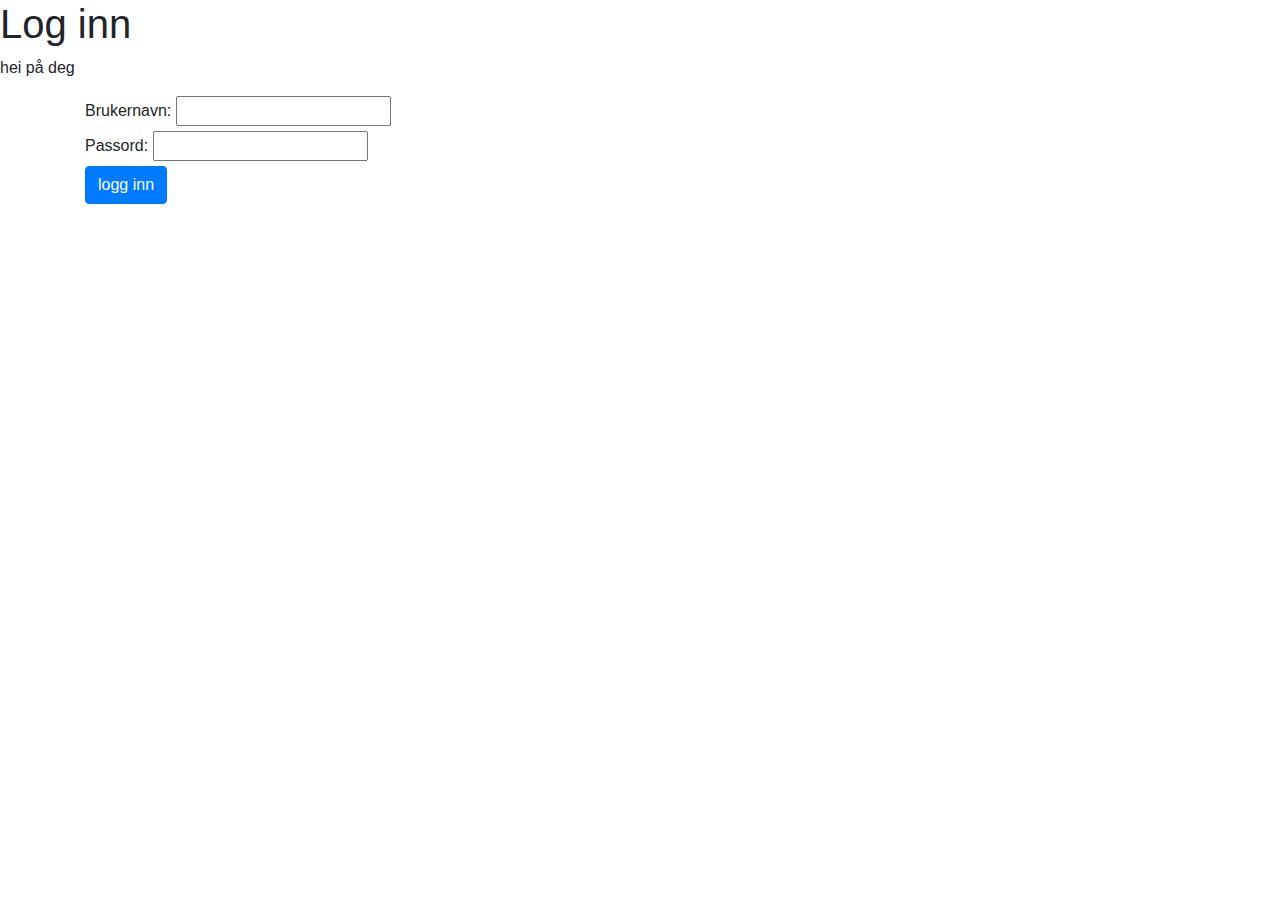
<file: ITPE3200-Prosjekt1/wwwroot/login.html>
﻿<!DOCTYPE html>
<html>
<head>
    <meta charset="utf-8" />
    <title>loginside</title>
    <script src="https://ajax.googleapis.com/ajax/libs/jquery/3.3.1/jquery.min.js"></script>
    <link rel="stylesheet" href="https://cdn.jsdelivr.net/npm/bootstrap@4.3.1/dist/css/bootstrap.min.css" integrity="sha384-ggOyR0iXCbMQv3Xipma34MD+dH/1fQ784/j6cY/iJTQUOhcWr7x9JvoRxT2MZw1T" crossorigin="anonymous">
    <link rel="stylesheet" href="css/loader.css" />
    <script src="js/login.js"></script>
</head>
<body>
    <h1>Log inn</h1>
    <p>hei på deg</p>
    <div class="container">
        
        <form>
            <div>
                <label>Brukernavn:</label>
                <input type="text" id="brukernavn" />
            </div>
            <div>
                <label>Passord:</label>
                <input type="password" id="passord" />
           </div>
        </form>
        <button class="btn btn-primary" onclick="loginn()">logg inn</button>
            
    </div>
</body>
</html>
</file>
<file: ITPE3200-Prosjekt1/wwwroot/css/loader.css>
﻿#loader {
    position: absolute;
    left: 50%;
    top: 50%;
    z-index: 1;
    width: 120px;
    height: 120px;
    margin: -76px 0 0 -76px;
    border: 16px solid;
    border-radius: 50%;
    border-top: 16px solid #3498db;
    -webkit-animation: spin 2s linear infinite;
    animation: spin 2s linear infinite;
}
@-webkit-keyframes spin {
    0% {
        -webkit-transform: rotate(0deg);
    }

    100% {
        -webkit-transform: rotate(360deg);
    }
}

@keyframes spin {
    0% {
        transform: rotate(0deg);
    }

    100% {
        transform: rotate(360deg);
    }
}

/* Add animation to "page content" */
.animate-bottom {
    position: relative;
    -webkit-animation-name: animatebottom;
    -webkit-animation-duration: 1s;
    animation-name: animatebottom;
    animation-duration: 1s
}

@-webkit-keyframes animatebottom {
    from {
        bottom: -100px;
        opacity: 0
    }

    to {
        bottom: 0px;
        opacity: 1
    }
}

@keyframes animatebottom {
    from {
        bottom: -100px;
        opacity: 0
    }

    to {
        bottom: 0;
        opacity: 1
    }
}

#LoadingDiv{
    display:none;
    text-align: center;
}
</file>
